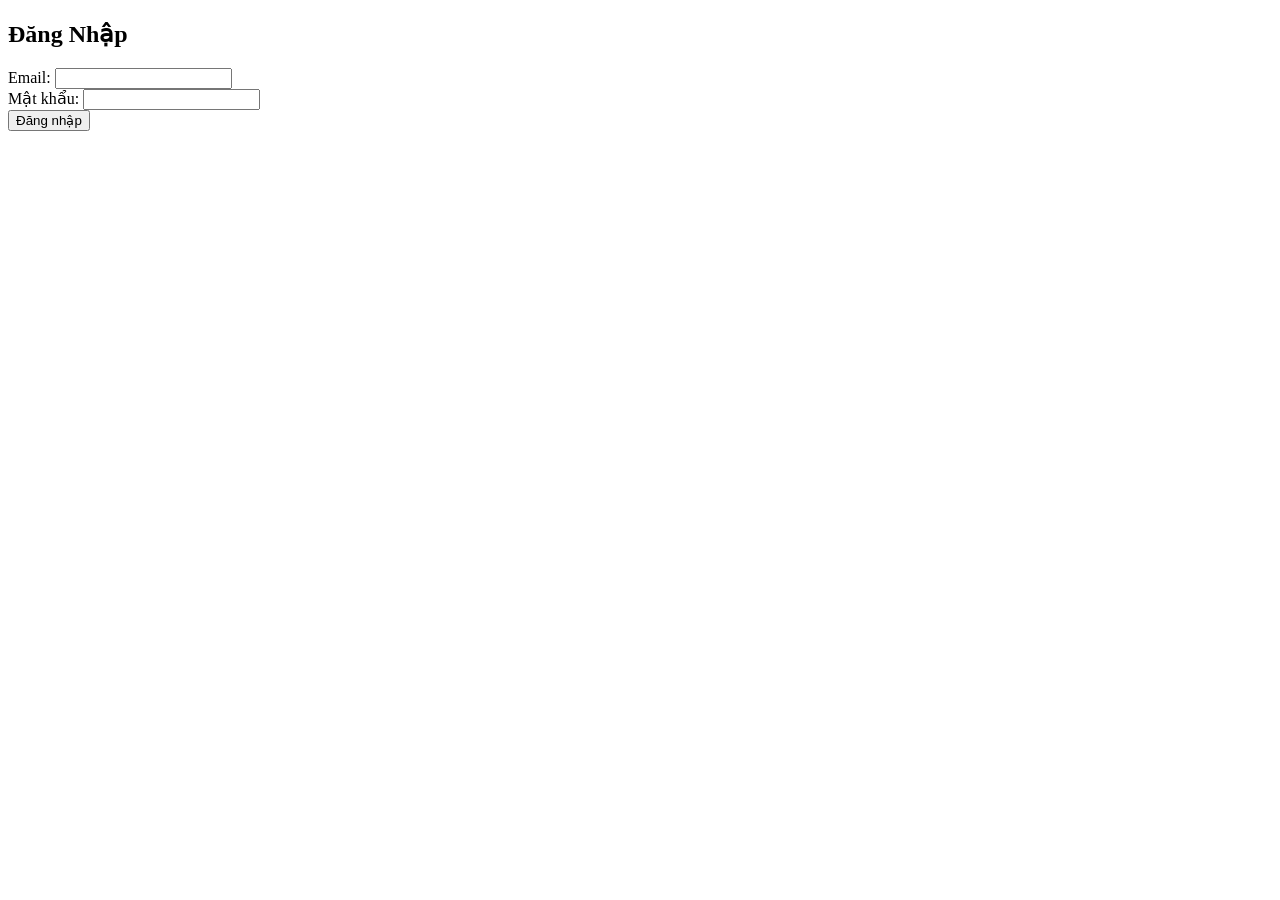
<file: 30p/index.html>
<!doctype html>
<html lang="vi">
  <head>
    <meta charset="UTF-8" />
    <meta name="viewport" content="width=device-width, initial-scale=1.0" />
    <title>Bài Kiểm Tra - Form Đăng Nhập</title>
    <link rel="stylesheet" href="style.css" />
  </head>
  <body>
    <div class="login-container">
      <h2>Đăng Nhập</h2>
      <form id="loginForm">
        <div class="input-group">
          <label for="email">Email:</label>
          <input type="email" id="email" required />
        </div>

        <div class="input-group">
          <label for="password">Mật khẩu:</label>
          <input type="password" id="password" required />
        </div>

        <button type="submit">Đăng nhập</button>
      </form>
    </div>

    <script src="script.js"></script>
  </body>
</html>
</file>
<file: 30p/style.css>

</file>
